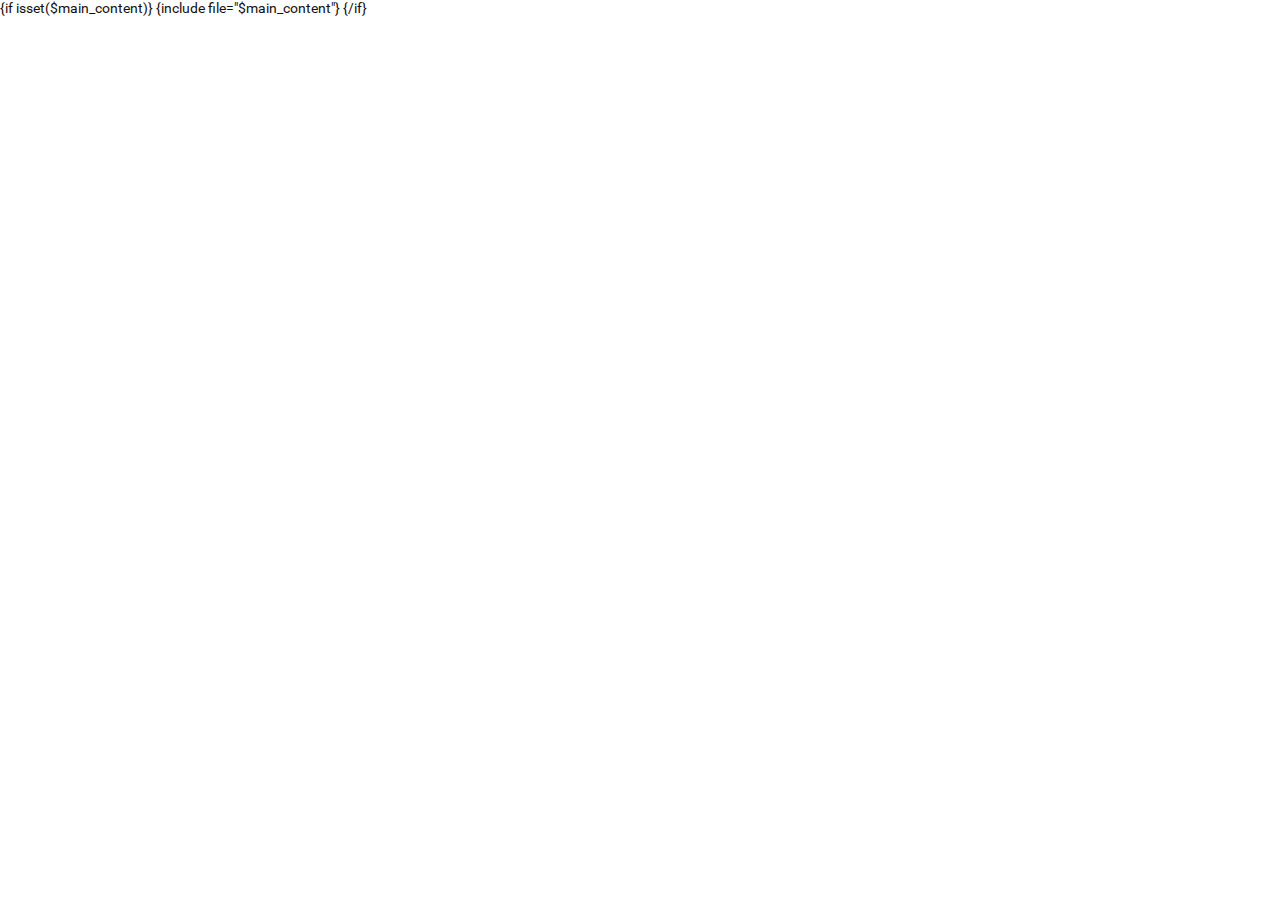
<file: partials/index.html>
<!DOCTYPE html PUBLIC "-//W3C//DTD XHTML 1.0 Strict//EN" "http://www.w3.org/TR/xhtml1/DTD/xhtml1-strict.dtd">
<html xmlns="http://www.w3.org/1999/xhtml" xml:lang="en" lang="en">
<head>
    <meta charset="UTF-8">
    <title>Admin</title>
    <meta name="viewport" content="width=device-width, initial-scale=1.0">
    <link rel="apple-touch-icon" sizes="180x180" href="/images/favicon/apple-touch-icon.png">
    <link rel="icon" type="image/png" sizes="32x32" href="/images/favicon/favicon-32x32.png">
    <link rel="icon" type="image/png" sizes="16x16" href="/images/favicon/favicon-16x16.png">
    <link rel="stylesheet" type="text/css" media="all" href="/css/fonts.css?1" />
    <link rel="stylesheet" type="text/css" media="all" href="/css/common.css?1" />
    <script type="text/javascript" src="/js/lib/common.js?1"></script>
    <script type="text/javascript" src="/js/common.js?1"></script>
    <!-- Global Vars -->
    <script type="text/javascript">
        var global = {literal}{{/literal}
            {if $global.path == 'users' }
                offset: {$offset}
            {/if}
            {if $global.path == 'plots' }
                offset: {$offset}
            {/if}
            
        {literal}}{/literal}
    </script>
</head>
<body>
    {if isset($main_content)}
        {include file="$main_content"}
    {/if}
</body>
</html>
</file>
<file: css/fonts.css>
/* roboto */

@font-face {
	font-family: 'roboto';
	src: url(./../fonts/roboto-400.eot);
	src: url(./../fonts/roboto-400.eot?#iefix) format('embedded-opentype'),
		 url(./../fonts/roboto-400.woff) format('woff'),
		 url(./../fonts/roboto-400.ttf) format('truetype');
	font-style: normal;
	font-weight: 400;
	font-display: block;
}

@font-face {
	font-family: 'roboto';
	src: url(./../fonts/roboto-100.eot);
	src: url(./../fonts/roboto-100.eot?#iefix) format('embedded-opentype'),
		 url(./../fonts/roboto-100.woff) format('woff'),
		 url(./../fonts/roboto-100.ttf) format('truetype');
	font-style: normal;
	font-weight: 100;
	font-display: swap;
}

@font-face {
	font-family: 'roboto';
	src: url(./../fonts/roboto-300.eot);
	src: url(./../fonts/roboto-300.eot?#iefix) format('embedded-opentype'),
		 url(./../fonts/roboto-300.woff) format('woff'),
		 url(./../fonts/roboto-300.ttf) format('truetype');
	font-style: normal;
	font-weight: 300;
	font-display: swap;
}

@font-face {
	font-family: 'roboto';
	src: url(./../fonts/roboto-500.eot);
	src: url(./../fonts/roboto-500.eot?#iefix) format('embedded-opentype'),
		 url(./../fonts/roboto-500.woff) format('woff'),
		 url(./../fonts/roboto-500.ttf) format('truetype');
	font-style: normal;
	font-weight: 500;
	font-display: swap;
}

@font-face {
	font-family: 'roboto';
	src: url(./../fonts/roboto-500.eot);
	src: url(./../fonts/roboto-500.eot?#iefix) format('embedded-opentype'),
		 url(./../fonts/roboto-500.woff) format('woff'),
		 url(./../fonts/roboto-500.ttf) format('truetype');
	font-style: normal;
	font-weight: 600;
	font-display: swap;
}

@font-face {
	font-family: 'roboto';
	src: url(./../fonts/roboto-700.eot);
	src: url(./../fonts/roboto-700.eot?#iefix) format('embedded-opentype'),
		 url(./../fonts/roboto-700.woff) format('woff'),
		 url(./../fonts/roboto-700.ttf) format('truetype');
	font-style: normal;
	font-weight: 700;
	font-display: swap;
}

/* glyph icons */

@font-face {
	font-family: 'glyphicons';
	src: url(./../fonts/glyphicons.eot?1);
	src: url(./../fonts/glyphicons.eot?#iefix) format('embedded-opentype'),
	url(./../fonts/glyphicons.woff?1) format('woff'),
	url(./../fonts/glyphicons.ttf?1) format('truetype');
	font-style: normal;
	font-weight: normal;
	font-display: swap;
}
</file>
<file: css/common.css>
/* -------------------------------  RESET  ------------------------------- */

html, body, div, span, applet, object, iframe, h1, h2, h3, h4, h5, h6, p, blockquote, pre, a, abbr, acronym, address,
big, cite, code, del, dfn, em, img, ins, kbd, q, s, samp, small, strike, strong, sub, sup, tt, var, b, u, i, center, dl,
dt, dd, ol, ul, li, fieldset, form, label, legend, table, caption, tbody, tfoot, thead, tr, th, td, article, aside, canvas,
details, embed, figure, figcaption, footer, header, hgroup, menu, nav, output, ruby, section, summary, time, mark, audio,
video {margin: 0; padding: 0; border: 0; vertical-align: baseline;}

html {line-height: 1.15; -webkit-text-size-adjust: 100%;}
body {margin: 0;}
main {display: block;}
h1 {font-size: 2em; margin: 0.67em 0;}
hr {box-sizing: content-box; height: 0; overflow: visible;}
pre {font-family: monospace, monospace; font-size: 1em;}
a {background-color: transparent;}
b, strong {font-weight: bolder;}
code, kbd, samp {font-family: monospace, monospace; font-size: 1em;}
small {font-size: 80%;}
sub, sup {font-size: 75%; line-height: 0; position: relative; vertical-align: baseline;}
sub {bottom: -0.25em;}
sup {top: -0.5em;}
img {border-style: none;}
button, input, optgroup, select, textarea {font-family: inherit; font-size: 100%; line-height: 1.15; margin: 0;}
button, input {overflow: visible;}
button, select {text-transform: none;}
button, [type="button"], [type="reset"], [type="submit"] {-webkit-appearance: button;}
button::-moz-focus-inner,  [type="button"]::-moz-focus-inner, [type="submit"]::-moz-focus-inner {border-style: none; padding: 0;}
button:-moz-focusring,
[type="button"]:-moz-focusring,
[type="reset"]:-moz-focusring,
[type="submit"]:-moz-focusring {outline: 1px dotted ButtonText;}
fieldset {padding: 0.35em 0.75em 0.625em;}
legend {box-sizing: border-box; color: inherit; display: table; max-width: 100%; padding: 0; white-space: normal;}
progress {vertical-align: baseline;}
textarea {overflow: auto;}

[type="checkbox"], [type="radio"] {box-sizing: border-box; padding: 0;}
[type="number"]::-webkit-inner-spin-button, [type="number"]::-webkit-outer-spin-button {height: auto;}
[type="search"] {-webkit-appearance: textfield; outline-offset: -2px;}
[type="search"]::-webkit-search-decoration {-webkit-appearance: none;}
::-webkit-file-upload-button {-webkit-appearance: button; font: inherit;}

::-webkit-input-placeholder {color: #8F97A6;}
:-moz-placeholder {color: #8F97A6; opacity: 1;}
::-moz-placeholder {color: #8F97A6; opacity: 1;}
:-ms-input-placeholder {color: #8F97A6;}
::-ms-input-placeholder {color: #8F97A6;}
::placeholder {color: #8F97A6;}

input {outline:none;}
* {-webkit-tap-highlight-color: rgba(0,0,0,0); -webkit-box-sizing: border-box; box-sizing: border-box;}
input[type=text], input[type=submit], textarea {-webkit-appearance: none;}
input:-webkit-autofill, input:-webkit-autofill:hover, input:-webkit-autofill:focus, input:-webkit-autofill:active {
    -webkit-transition: color 9999s ease-out, background-color 9999s ease-out; -webkit-transition-delay: 9999s;
}
select {outline: 0;}
img {width: 100%;}
:focus {outline: none;}

input::-webkit-outer-spin-button, input::-webkit-inner-spin-button {-webkit-appearance: none; margin: 0;}
input[type=number] {-moz-appearance:textfield;}

/* ------------------------------- UI ELEMENTS ------------------------------- */

/* common */

body {
    font-family: 'Roboto', sans-serif; font-weight: 400; background: #fff; font-size: 14px;
    line-height: 1.2; color: #160F0F; width: 100%; min-width: 900px; overflow-y: scroll;
}

.wrap {max-width: 1600px; padding: 0 30px; margin: 0 auto;}
#table {margin-top: 20px; margin-bottom: 150px;}

@media only screen and (max-width: 800px) {
    .wrap {padding: 0 20px;}
}

/* icons */

i {
    display: inline-block; font-family: 'glyphicons', sans-serif; font-size: 13px; font-style: normal;
    text-rendering: auto; -webkit-font-smoothing: antialiased; -moz-osx-font-smoothing: grayscale;
}

.icon_close:before {content: '\E807';}
.icon_ellipsis:before {content: '\E899';}
.icon_search:before {content: '\E826';}

/* buttons */

.btn_basic {
    width: 100%; font-size: 14px; color: #FFFFFF; background-color: #16145A; display: block; border: none;
    border-radius: 20px; padding: 10px 35px; cursor: pointer; text-align: center; transition: all 0.35s ease-out;
}
.btn_basic:hover {background-color: #273171;}

.btn_sub {
    display: inline-flex; width: auto; font-size: 14px; color: #FFFFFF; background-color: #16145A; border: none; margin-right: 10px;
    border-radius: 18px; height: 36px; line-height: 36px; padding: 0 35px; cursor: pointer; transition: all 0.35s ease-out;
}
.btn_sub:hover {background-color: #273171;}

.btn_modal {
    width: 100%; font-size: 14px; color: #FFFFFF; background-color: #16145A; border: none; text-align: center; border-radius: 8px;
    height: 36px; line-height: 36px; padding: 0 35px; cursor: pointer; transition: all 0.35s ease-out;
}
.btn_modal:hover {background-color: #273171;}
.btn_modal.disabled {background-color: #e0e0e0; color: #53565E; cursor: default;}

.btn_modal.light {color: #53565E; background: #F1F1F1;}
.btn_modal.light:hover {background: #e0e0e0;}

/* inputs */

.input_basic {
    width: 100%; border: none; border-radius: 20px; background-color: #F7F7F7; padding: 10px 12px; font-size: 16px; text-align: center;
}

.input_group {
    display: inline-flex; position: relative; background: #F7F7F7; height: 36px; border-radius: 18px; width: 100%; max-width: 240px;
}
.input_group > input {border: 0; background: none; width: 100%; height: 36px; line-height: 36px; padding: 0 20px 0 44px;}
.input_group > input:focus {color: #111418;}
.input_group > i {position: absolute; top: 1px; left: 15px; font-size: 16px; line-height: 36px; padding-right: 20px; color: #8F97A6;}

.input_group_modal {padding-top: 20px;}
.input_group_modal:first-child {padding: 0;}
.input_group_modal > div {font-size: 12px; font-weight: 500; color: #53565E; padding-bottom: 10px; padding-left: 10px;}
.input_group_modal input {
    border: 0; background: #F7F7F7; height: 36px; line-height: 36px; width: 100%; border-radius: 8px; padding: 0 10px;
}
.input_group_modal input.error {background: #ffcbcb;}
.input_group_modal select {border: 1px solid #ccc; height: 36px; line-height: 36px; width: 100%; border-radius: 8px; padding: 0 10px;}

/* main menu */

.main_menu {display: flex; justify-content: space-between; padding: 20px 0 30px 0;}
.main_menu > div > a {
    color: #53565E; font-weight: 500; font-size: 14px; line-height: 140%; margin-right: 24px; padding-top: 4px;
    padding-bottom: 4px; border-bottom: 2px solid #fff; cursor: pointer; transition: all 0.2s ease-in-out;
    text-decoration: none;
}
.main_menu > div > a:hover, .main_menu > div > a.active {
    color: #111418; border-color: #0052CC;
}
.main_menu > div > a:last-child {margin-right: 0;}

/* menu popup */

.menu_popup {
    width: 140px; text-align: left; background: #fff; pointer-events: none; opacity: 0; transform: translateY(10px);
    filter: drop-shadow(0px 4px 14px rgba(98, 113, 126, 0.24)); border-radius: 6px; cursor: default; z-index: 999; position: absolute;
    top: 42px; right: -5px; -webkit-transition: all 0.1s ease-in-out; -o-transition: all 0.1s ease-in-out;
    transition: all 0.1s ease-in-out;
}
.menu_popup.active {pointer-events: auto; opacity: 1; transform: translateY(0px);}
.menu_popup:after {
    content: ''; position: absolute; top: -6px; right: 20px; width: 12px; height: 12px; transform: rotate(45deg); background: #fff;
    z-index: 1;
}

.menu_popup > div {
    line-height: 38px; padding: 0 15px; border-radius: 6px; font-size: 13px; color: #515764; position: relative; z-index: 10;
    cursor: pointer;
}
.menu_popup > div:hover {background: #F7F7F7;}

/* sub header */

.sub_header {display: flex; width: 100%; align-items: center;}
.sub_header > div:nth-child(1) {width: auto; min-width: 310px;}
.sub_header > div:nth-child(2) {width: 100%; text-align: right;}

/* tables */

table {width: 100%; border-collapse: collapse; margin: auto;}
table th {font-weight: 400; font-size: 12px; color: #929BAD; padding: 12px 10px 12px 0; text-align: left;}
table th:first-child {padding-left: 10px;}
table td {font-weight: 400; font-size: 14px; color: #1B1F26; padding: 12px 10px 12px 0; text-align: left; vertical-align: top;}
table td:first-child {font-weight: 500; padding-left: 10px;}
table tr {position: relative; vertical-align: top;}
table tr:before {
    content: ''; width: 100%; position: absolute; bottom: 0; left: 50%; height: 1px; background-color: #DFE1EB;
    transform: translate(-50%, 0); z-index: 3;
}
table tr:hover td {background-color: #F7F7F7;}
table .right_column {position: relative; text-align: right;}
table .right_column > i {padding: 0 5px; cursor: pointer; font-size: 15px;}

table .green {color: #0B732A;}
table .gray {color: #777;}

/* paginator */

#paginator {display: inline-flex; margin-right: 20px; align-items: center;}
#paginator a {
    color: #313132; text-decoration: none; padding: 0; width: 34px; height: 34px; border-radius: 18px; line-height: 32px;
    display: inline-block; border: 1px solid #bbb; text-align: center; margin-right: 4px;
}
#paginator a:hover {color: #fff; background: #16145a; border: 1px solid #16145a;}
#paginator a:last-child {margin: 0;}
#paginator a.active {color: #fff; background: #16145a; border: 1px solid #16145a;}

/* ------------------------------- MODAL ------------------------------- */

#modal {
    position: fixed; top: 0; bottom: 0; left: 0; width: 100%; height: 100%; overflow: hidden;
    display: none; opacity: 0; filter: alpha(opacity=0); background: rgba(0, 0, 0, 0.8); z-index: 1000;
}
#modal.active {display: block; opacity: 1; filter: alpha(opacity=100);}

#modal_container {
    overflow-y: scroll; z-index: 1001; top: 0; bottom: 0; left: 0; width: 100%; height: 100%;
    text-align: left; direction: ltr; position: fixed;
}
#modal_overlay {position: absolute; width: 100%; min-height: 100%; left: 0; top: 0;}

.modal_head {width: 100%; height: 50px; background: #fff; padding-top: 0; border-radius: 8px 8px 0 0;}
.modal_head i {color: #0E2C40; font-size: 16px; cursor: pointer; position: absolute; top: 16px; right: 16px; z-index: 50;}
.modal_head span {
    font-size: 22px; font-weight: 400; color: #18181C; padding: 0 0 0 20px; letter-spacing: 0; overflow: hidden;
    height: 50px; line-height: 50px; text-overflow: ellipsis; white-space: nowrap;
}

.modal_body {background-color: #FFFFFF; padding: 0 30px 30px 30px; border-radius: 0 0 8px 8px;}

.modal_controls {padding-top: 40px; display: flex;}
.modal_controls > div {width: 50%;}
.modal_controls > div:nth-of-type(1) {padding-right: 10px;}
.modal_controls > div:nth-of-type(2) {padding-left: 10px;}

#modal_content {
    position: relative; height: auto; margin: 55px auto 20px; padding: 0; border-radius: 3px;
    -webkit-box-shadow: 0 2px 10px rgba(0, 0, 0, 0.35); box-shadow: 0 2px 10px rgba(0, 0, 0, 0.35);
}

#modal_errors {
    display: none; margin-bottom: 20px; border-radius: 5px; border: 1px solid #b87b7b; background: #ffd4d4; color: #851313;
    padding: 20px;
}
#modal_errors.active {display: block;}

/* ------------------------------- LOGIN ------------------------------- */

.login_wrap {width: 280px; margin: 25vh auto 15px;}

#login_note {
    color: #d90000; min-height: 30px; padding-bottom: 20px; text-align: center; -webkit-transition: all 0.5s ease-out;
    -o-transition: all 0.5s ease-out; transition: all 0.5s ease-out;
}
#login_note.fade {opacity: 0;}

.login_controls > div {margin-top: 25px;}

/* ------------------------------- ADD/EDIT ERRORS ------------------------------- */
#user_error  {
    color: #d90000; min-height: 30px; padding-bottom: 20px; text-align: center; -webkit-transition: all 0.5s ease-out;
    -o-transition: all 0.5s ease-out; transition: all 0.5s ease-out;
}
</file>
